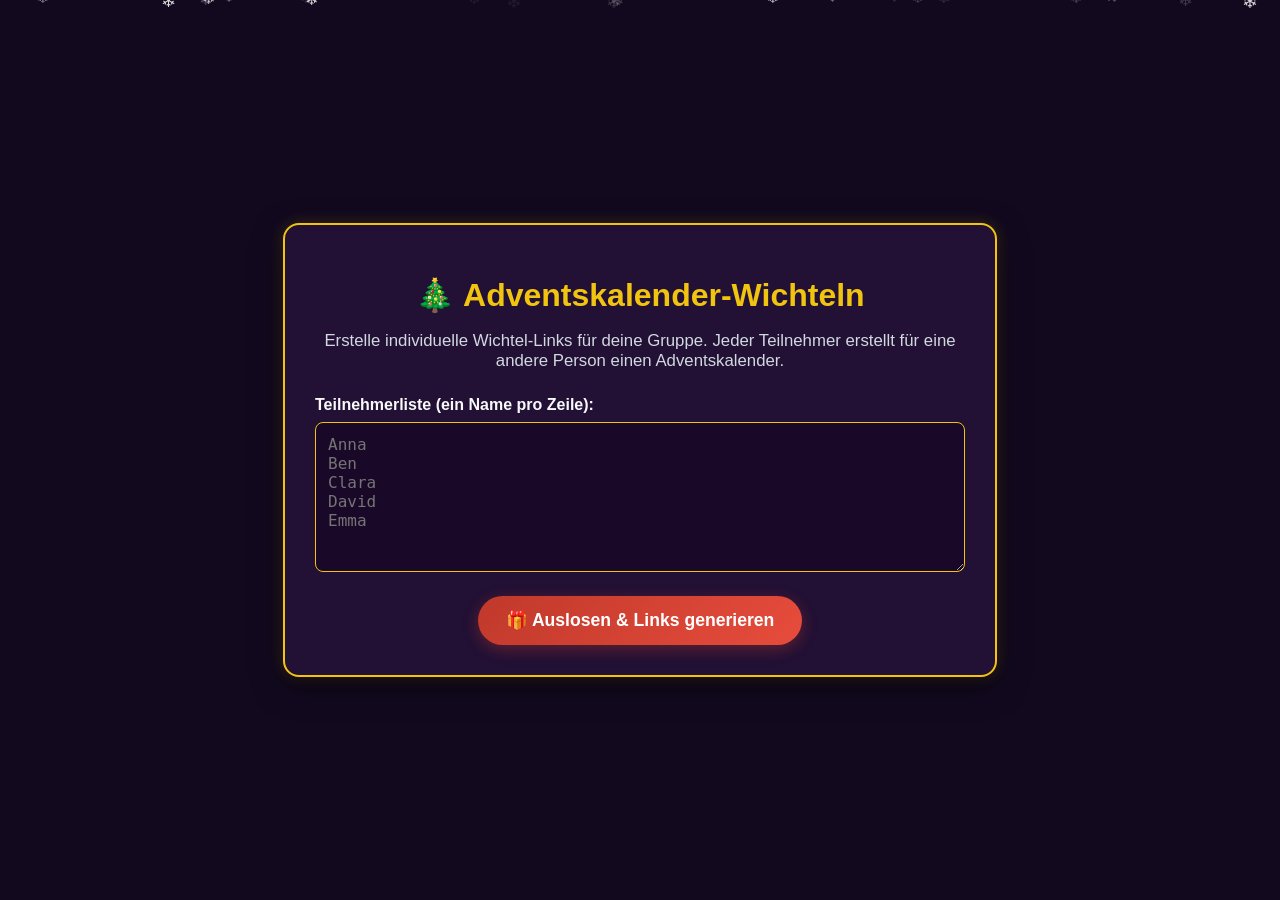
<file: index.html>
<!DOCTYPE html>
<html lang="de">
<head>
  <meta charset="UTF-8">
  <meta name="viewport" content="width=device-width, initial-scale=1.0">
  <title>Adventskalender-Wichteln | Admin</title>
  <link rel="stylesheet" href="style.css">
</head>
<body>

  <div class="container">
    <h1>🎄 Adventskalender-Wichteln</h1>
    <p class="subtitle">Erstelle individuelle Wichtel-Links für deine Gruppe. Jeder Teilnehmer erstellt für eine andere Person einen Adventskalender.</p>

    <label for="participants" style="display:block; text-align:left; margin-bottom:8px; font-weight:bold;">
      Teilnehmerliste (ein Name pro Zeile):
    </label>
    <textarea id="participants" placeholder="Anna&#10;Ben&#10;Clara&#10;David&#10;Emma"></textarea>

    <button class="btn-primary" id="generate-btn">🎁 Auslosen & Links generieren</button>

    <div id="results" class="results-list" style="display:none;">
      <h2 style="color: var(--accent-gold); font-size:1.3rem;">Generierte Links</h2>
      <p style="font-size:0.9rem; color:#d1d8e0;">Kopiere die Links und sende jedem Teilnehmer seinen persönlichen Link.</p>
      <div id="links-container"></div>
    </div>
  </div>

  <script src="SecretSanta.js"></script>
  <script>
    // Schneefall-Effekt erzeugen
    function createSnow() {
      for (let i = 0; i < 30; i++) {
        const flake = document.createElement('div');
        flake.className = 'snowflake';
        flake.innerHTML = '❄';
        flake.style.left = Math.random() * 100 + 'vw';
        flake.style.animationDuration = (Math.random() * 3 + 2) + 's';
        flake.style.opacity = Math.random();
        flake.style.fontSize = (Math.random() * 10 + 10) + 'px';
        document.body.appendChild(flake);
      }
    }
    createSnow();

    document.getElementById('generate-btn').addEventListener('click', async () => {
      const rawText = document.getElementById('participants').value;
      const names = rawText.split('\n').map(n => n.trim()).filter(n => n.length > 0);

      if (names.length < 2) {
        alert("Bitte gib mindestens 2 Namen ein.");
        return;
      }

      try {
        const pairings = generatePairings(names);
        const baseUrl = window.location.href.replace(/index\.html$/, '').split('#')[0] + 'pairing.html';
        const container = document.getElementById('links-container');
        container.innerHTML = '';

        for (const pair of pairings) {
          const encryptedPayload = await encryptPairing(pair.giver, pair.receiver);
          const fullLink = `${baseUrl}#${encryptedPayload}`;

          // Erstellen des Textes für WhatsApp/Signal
          const shareText = `Hallo ${pair.giver} 🎅,\n\nklicke auf den Link, um zu erfahren, für wen du dieses Jahr den Adventskalender bastelst:\n${fullLink}`;

          const item = document.createElement('div');
          item.className = 'result-item';
          
          // Wir speichern den shareText codiert im Button, damit wir ihn in der Funktion nutzen können
          item.innerHTML = `
            <span class="result-name">Für ${pair.giver}:</span>
            <button class="btn-copy" onclick="copyToClipboard(decodeURIComponent('${encodeURIComponent(shareText)}'), this)">📋 Text & Link kopieren</button>
          `;
          container.appendChild(item);
        }

        document.getElementById('results').style.display = 'block';
      } catch (err) {
        alert("Fehler bei der Auslosung: " + err.message);
      }
    });

    function copyToClipboard(text, btnElement) {
      navigator.clipboard.writeText(text).then(() => {
        const origText = btnElement.innerText;
        btnElement.innerText = "✓ Kopiert!";
        btnElement.style.background = "#27ae60";
        setTimeout(() => {
          btnElement.innerText = origText;
          btnElement.style.background = "var(--accent-green)"; // Setzt die Farbe wieder zurück
        }, 2000);
      });
    }
  </script>
</file>
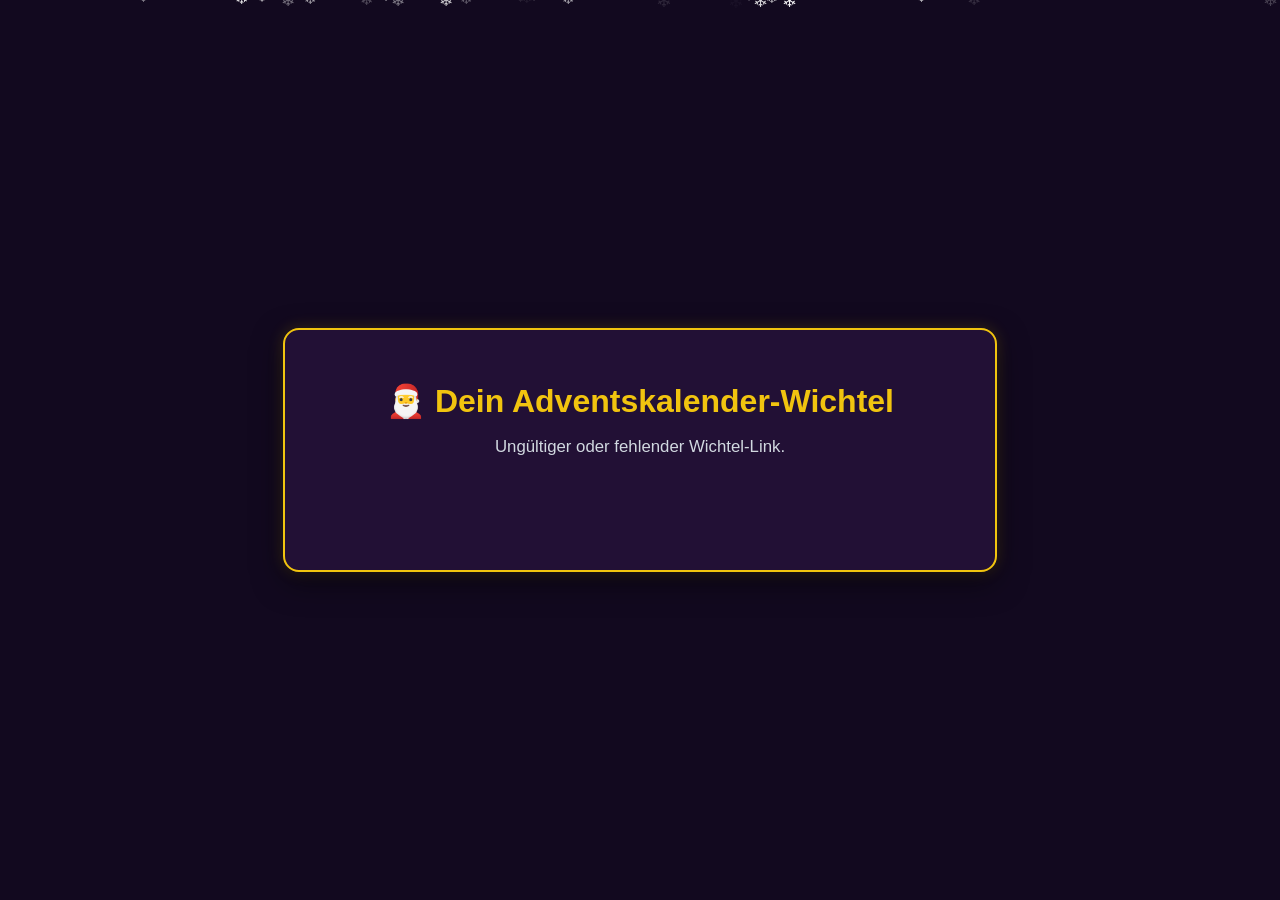
<file: pairing.html>
<!DOCTYPE html>
<html lang="de">
<head>
  <meta charset="UTF-8">
  <meta name="viewport" content="width=device-width, initial-scale=1.0">
  <title>Dein Adventskalender-Wichtelpartner 🎅</title>
  <link rel="stylesheet" href="style.css">
</head>
<body>

  <div class="container">
    <h1>🎅 Dein Adventskalender-Wichtel</h1>
    <p class="subtitle" id="greeting">Willkommen! Öffne dein Türchen, um zu erfahren, für wen du dieses Jahr einen Adventskalender erstellst.</p>

    <div class="door-container" id="door-container">
      <div class="door" id="door">
        <div class="door-front">
          <span>🎄</span>
          <span style="font-size: 1rem; margin-top: 8px;">Klick mich</span>
        </div>
        <div class="door-back">
          <span>🎁</span>
        </div>
      </div>
    </div>

    <div class="receiver-box" id="receiver-box">
      <span style="font-size: 1rem; color: #d1d8e0; display: block;">Du bastelst den Adventskalender für:</span>
      <span id="target-name" style="font-size: 2.2rem;">...</span>
    </div>
  </div>

  <script src="SecretSanta.js"></script>
  <script>
    function createSnow() {
      for (let i = 0; i < 30; i++) {
        const flake = document.createElement('div');
        flake.className = 'snowflake';
        flake.innerHTML = '❄';
        flake.style.left = Math.random() * 100 + 'vw';
        flake.style.animationDuration = (Math.random() * 3 + 2) + 's';
        flake.style.opacity = Math.random();
        flake.style.fontSize = (Math.random() * 10 + 10) + 'px';
        document.body.appendChild(flake);
      }
    }
    createSnow();

    async function init() {
      const hash = window.location.hash;
      if (!hash || hash.length < 10) {
        document.getElementById('greeting').innerText = "Ungültiger oder fehlender Wichtel-Link.";
        document.getElementById('door-container').style.display = 'none';
        return;
      }

      try {
        const data = await decryptPairing(hash);
        const giver = data.g;
        const receiver = data.r;

        document.getElementById('greeting').innerHTML = `Hallo <strong>${giver}</strong>! ❄️<br>Klicke unten auf das Adventskalender-Türchen!`;

        const doorContainer = document.getElementById('door-container');
        const door = document.getElementById('door');
        const receiverBox = document.getElementById('receiver-box');
        const targetName = document.getElementById('target-name');

        doorContainer.addEventListener('click', () => {
          if (!door.classList.contains('open')) {
            door.classList.add('open');
            setTimeout(() => {
              targetName.innerText = receiver;
              receiverBox.classList.add('visible');
            }, 400);
          }
        });

      } catch (err) {
        document.getElementById('greeting').innerText = "Der Link konnte nicht entschlüsselt werden oder ist beschädigt.";
        document.getElementById('door-container').style.display = 'none';
      }
    }

    window.addEventListener('DOMContentLoaded', init);
  </script>
</body>
</html>
</file>
<file: style.css>
:root {
  --bg-color: #12091f;
  --card-bg: #221035;
  --primary-red: #c0392b;
  --accent-gold: #f1c40f;
  --accent-green: #27ae60;
  --text-light: #f8f9fa;
}

body {
  margin: 0;
  padding: 0;
  font-family: 'Segoe UI', Tahoma, Geneva, Verdana, sans-serif;
  background-color: var(--bg-color);
  color: var(--text-light);
  min-height: 100vh;
  display: flex;
  justify-content: center;
  align-items: center;
  overflow-x: hidden;
  position: relative;
}

/* Schneefall Effect */
.snowflake {
  position: fixed;
  top: -10px;
  color: #fff;
  font-size: 1em;
  opacity: 0.8;
  pointer-events: none;
  animation: fall linear infinite;
}

@keyframes fall {
  to {
    transform: translateY(105vh);
  }
}

.container {
  width: 90%;
  max-width: 650px;
  background: var(--card-bg);
  padding: 30px;
  border-radius: 16px;
  box-shadow: 0 10px 30px rgba(0, 0, 0, 0.5), 0 0 15px rgba(241, 196, 15, 0.2);
  border: 2px solid var(--accent-gold);
  text-align: center;
  z-index: 10;
  margin: 20px 0;
}

h1 {
  color: var(--accent-gold);
  margin-bottom: 10px;
}

p.subtitle {
  color: #d1d8e0;
  font-size: 1.05rem;
  margin-bottom: 25px;
}

textarea {
  width: 100%;
  height: 150px;
  background: #1a0829;
  border: 1px solid var(--accent-gold);
  border-radius: 8px;
  color: #fff;
  padding: 12px;
  font-size: 1rem;
  box-sizing: border-box;
  resize: vertical;
}

button.btn-primary {
  background: linear-gradient(135deg, var(--primary-red), #e74c3c);
  color: white;
  border: none;
  padding: 14px 28px;
  font-size: 1.1rem;
  font-weight: bold;
  border-radius: 30px;
  cursor: pointer;
  margin-top: 20px;
  transition: transform 0.2s, box-shadow 0.2s;
  box-shadow: 0 4px 15px rgba(192, 57, 43, 0.4);
}

button.btn-primary:hover {
  transform: translateY(-2px);
  box-shadow: 0 6px 20px rgba(192, 57, 43, 0.6);
}

.results-list {
  margin-top: 30px;
  text-align: left;
}

.result-item {
  background: rgba(255, 255, 255, 0.05);
  border-radius: 8px;
  padding: 12px 15px;
  margin-bottom: 12px;
  display: flex;
  justify-content: space-between;
  align-items: center;
  gap: 10px;
}

.result-name {
  font-weight: bold;
  color: var(--accent-gold);
  min-width: 120px;
}

.btn-copy {
  background: var(--accent-green);
  color: white;
  border: none;
  padding: 6px 12px;
  border-radius: 6px;
  cursor: pointer;
  font-size: 0.9rem;
  white-space: nowrap;
}

.btn-copy:hover {
  background: #27ae60dd;
}

/* Interaktives Adventskalender Türchen */
.door-container {
  perspective: 1000px;
  width: 200px;
  height: 200px;
  margin: 30px auto;
  cursor: pointer;
}

.door {
  width: 100%;
  height: 100%;
  position: relative;
  transform-style: preserve-3d;
  transition: transform 0.8s ease-in-out;
}

.door.open {
  transform: rotateY(-140deg);
}

.door-front, .door-back {
  position: absolute;
  width: 100%;
  height: 100%;
  backface-visibility: hidden;
  border-radius: 12px;
  display: flex;
  flex-direction: column;
  justify-content: center;
  align-items: center;
  border: 3px solid var(--accent-gold);
}

.door-front {
  background: linear-gradient(135deg, #a71d2a, #680e17);
  color: var(--accent-gold);
  font-size: 3rem;
  font-weight: bold;
  box-shadow: 0 8px 20px rgba(0,0,0,0.4);
}

.door-back {
  background: var(--accent-gold);
  color: #12091f;
  transform: rotateY(180deg);
}

.receiver-box {
  margin-top: 20px;
  font-size: 1.8rem;
  color: var(--accent-gold);
  font-weight: bold;
  opacity: 0;
  transition: opacity 0.5s ease;
}

.receiver-box.visible {
  opacity: 1;
}
</file>
